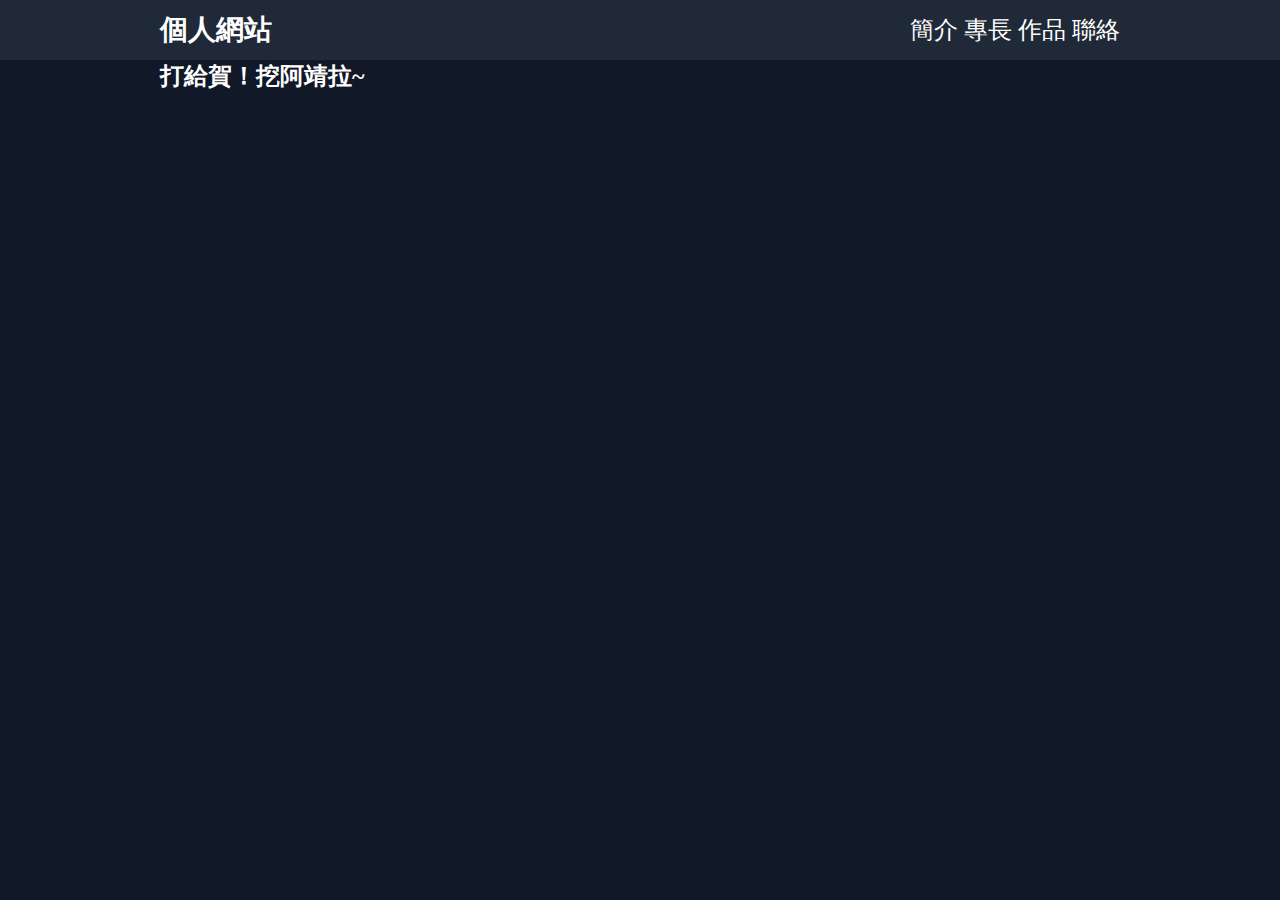
<file: index.html>
<!DOCTYPE html>
<html lang="en">
<head>
    <meta charset="UTF-8">
    <meta name="viewport" content="width=device-width, initial-scale=1.0">
    <title>簡介</title>
    <link rel="stylesheet" href="./css/style.css">
</head>
<body>
    <header>
        <div class="header header-title">
            <h3>
                個人網站
            </h3>
        </div>
        <div class="header header-links">
            <a class="header-link" href="index.html">簡介</a>
            <a class="header-link" href="researcher.html">專長</a>
            <a class="header-link" href="artworks.html">作品</a>
            <a class="header-link" href="contact.html">聯絡</a>
        </div>
    </header>
    <main>
        <div class="layout">
            <h2>打給賀！挖阿靖拉~</h2>
            
        </div>
    </main>
</body>
</html>
</file>
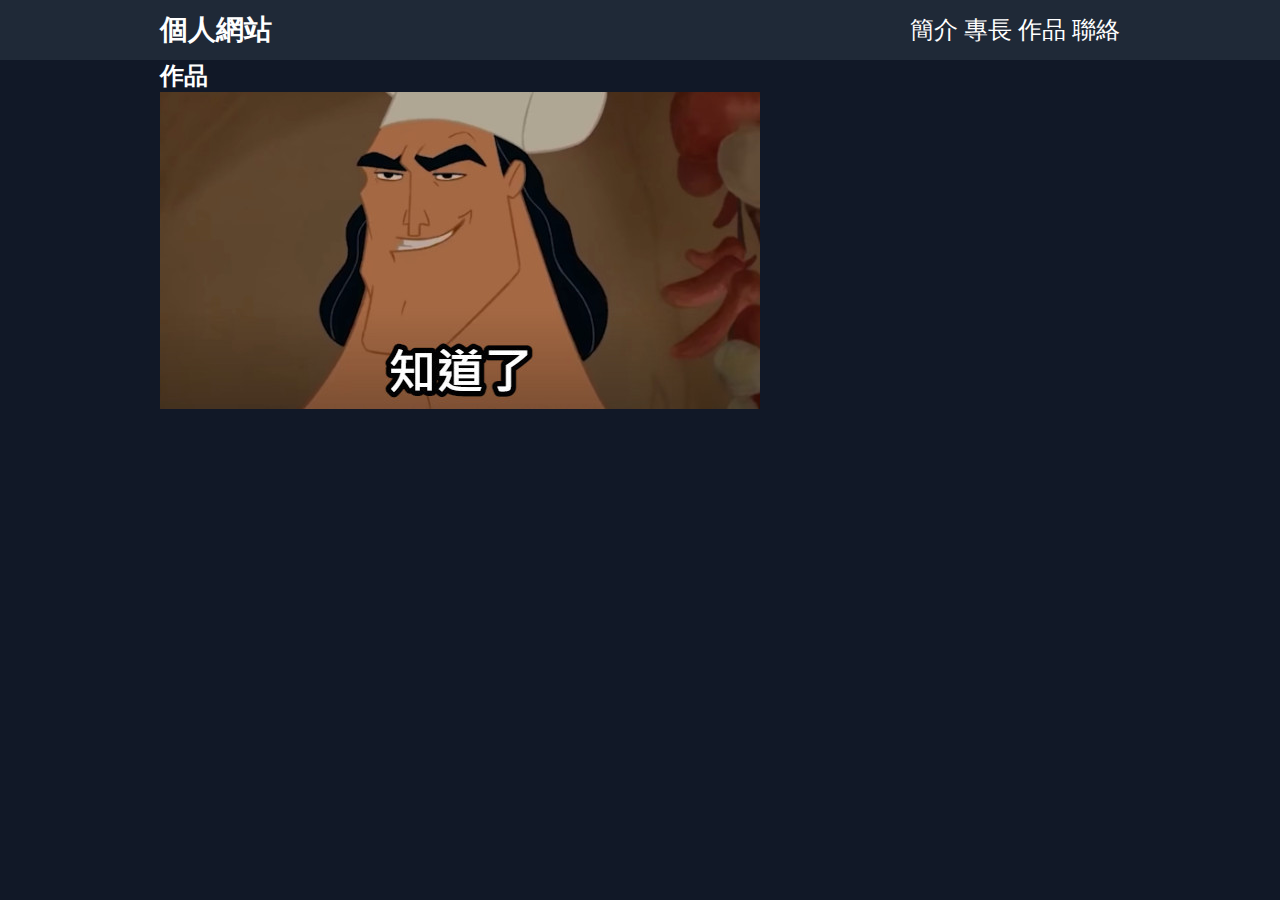
<file: artworks.html>
<!DOCTYPE html>
<html lang="en">
<head>
    <meta charset="UTF-8">
    <meta name="viewport" content="width=device-width, initial-scale=1.0">
    <title>作品</title>
    <link rel="stylesheet" href="./css/style.css">
</head>
<body>
    <header>
        <div class="header header-title">
            <h3>
                個人網站
            </h3>
        </div>
        <div class="header header-links">
            <a class="header-link" href="index.html">簡介</a>
            <a class="header-link" href="researcher.html">專長</a>
            <a class="header-link" href="artworks.html">作品</a>
            <a class="header-link" href="contact.html">聯絡</a>
        </div>
    </header>
    <main>
        <div class="layout">
            <h2>作品</h2>
            <img src="./images/i_know.jpg" alt="知道了">
        </div>
    </main>
</body>
</html>
</file>
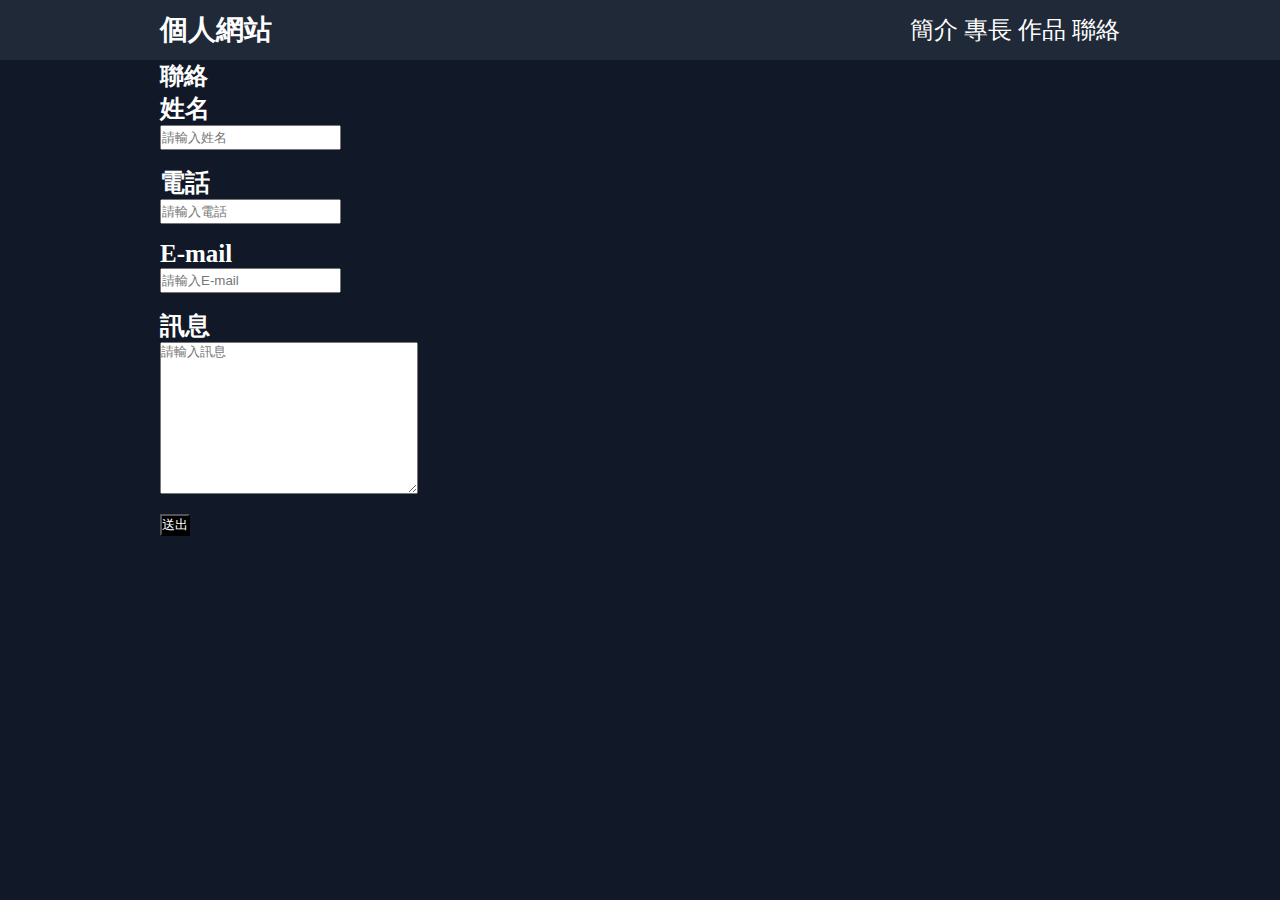
<file: contact.html>
<!DOCTYPE html>
<html lang="en">
<head>
    <meta charset="UTF-8">
    <meta name="viewport" content="width=device-width, initial-scale=1.0">
    <title>聯絡</title>
    <link rel="stylesheet" href="./css/style.css">
    <link rel="stylesheet" href="./css/contact.css">
</head>
<body>
    <header>
        <div class="header header-title">
            <h3>
                個人網站
            </h3>
        </div>
        <div class="header header-links">
            <a class="header-link" href="index.html">簡介</a>
            <a class="header-link" href="researcher.html">專長</a>
            <a class="header-link" href="artworks.html">作品</a>
            <a class="header-link" href="contact.html">聯絡</a>
        </div>
    </header>
    <main>
        <div class="layout">
            <h2>聯絡</h2>
            <div class="form-layout">
                <form action="" method="post">
                    <div class="form-group">
                        <label for="name">姓名</label><br>
                        <input type="text" name="" id="name" placeholder="請輸入姓名">
                    </div>
                    <div class="form-group">
                        <label for="phone">電話</label><br>
                        <input type="text" name="" id="phone" placeholder="請輸入電話">
                    </div>
                    <div class="form-group">
                        <label for="email">E-mail</label><br>
                        <input type="text" name="" id="email" placeholder="請輸入E-mail">
                    </div>
                    <div class="form-group">
                        <label for="message">訊息</label><br>
                        <textarea name="" id="message" cols="30" rows="10" placeholder="請輸入訊息"></textarea>
                    </div>
                    <button type="submit">送出</button>
                </form>
            </div>
            
        </div>
    </main>
</body>
</html>
</file>
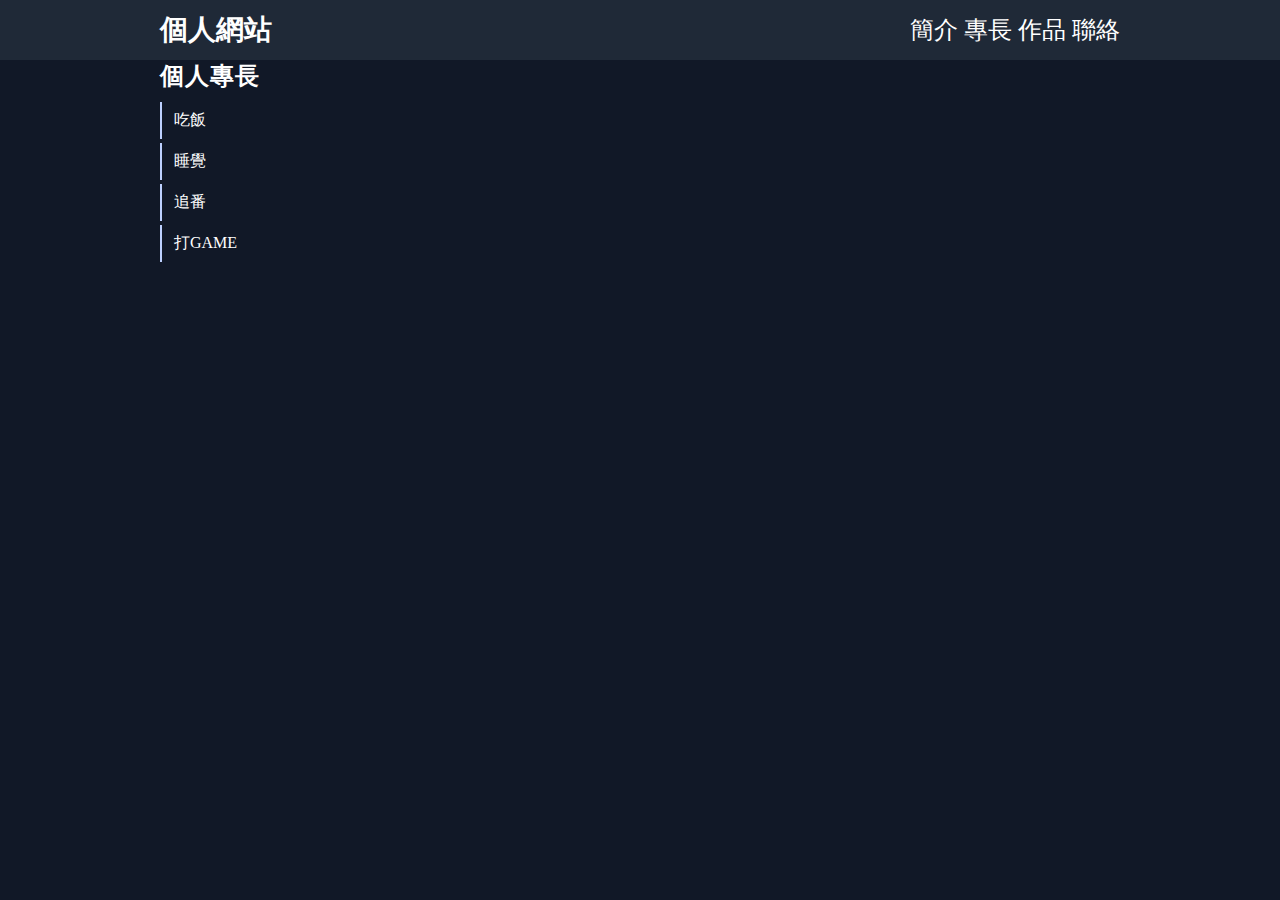
<file: researcher.html>
<!DOCTYPE html>
<html lang="en">

<head>
    <meta charset="UTF-8">
    <meta name="viewport" content="width=device-width, initial-scale=1.0">
    <title>專長</title>
    <link rel="stylesheet" href="./css/style.css">
    <link rel="stylesheet" href="/css/research.css">
</head>

<body>
    <header>
        <div class="header header-title">
            <h3>
                個人網站
            </h3>
        </div>
        <div class="header header-links">
            <a class="header-link" href="index.html">簡介</a>
            <a class="header-link" href="researcher.html">專長</a>
            <a class="header-link" href="artworks.html">作品</a>
            <a class="header-link" href="contact.html">聯絡</a>
        </div>
    </header>
    <main>
        <div class="layout">
            <div class="list">
                <h2>個人專長</h2>
                <ul>
                    <li><span>吃飯</span></li>
                    <li><span>睡覺</span></li>
                    <li><span>追番</span></li>
                    <li><span>打GAME</span></li>
                </ul>
            </div>
        </div>
    </main>
</body>

</html>
</file>
<file: css/style.css>
* {
    margin: 0;
    padding: 0;
    box-sizing: border-box;
    color: white;
}

a {
    text-decoration: none;
}

body {
    background-color: rgb(17 24 39);
}

header {
    padding: .7rem 10rem;
    display: flex;
    justify-content: space-between;
    align-items: center;
    font-size: 1.5rem;
    background-color: rgb(31 41 55);
}

.header .header-link {
    padding-bottom: 1px;
    border-bottom: 2px solid #ffffff00;
    transition: .3s;
}

.header .header-link:hover {
    border-bottom: 2px solid #fff;
}

main {
    padding: 0 10rem;
}

main .layout {
    width: 100%;
    height: 100%;
}
</file>
<file: css/contact.css>
.form-layout {
    display: flex;
    justify-content: left;
}

.form-group {
    margin: 0 0 1rem 0;
}

.form-group label {
    font-size: 25px;
    font-weight: 800;
}

.form-group input {
    height: 25px;
    color: #000;
    transition: .3s;
}

/* .form-group input:active {
    background: #000;
} */

.form-group input:focus {
    background: #000;
    color: #fff;
}

.form-group input:hover {
    padding: 0 10rem 0 0;
}

form button {
    background: #000;
    cursor: pointer;
    transition: .3s;
}

form button:hover {
    padding: 5rem 10rem;
    background: #fff;
    color: #000;
    font-size: 3rem;
    font-weight: 900;
}
</file>
<file: css/research.css>
.list {
    position: relative;
}

.list h2 {
    color: #fff;
    letter-spacing: 1px;
    margin-bottom: 10px;
}

.list ul {
    width: 30%;
    position: relative;
}

.list ul li {
    position: relative;
    left: 0;
    color: #fce4ec;
    list-style: none;
    margin: 4px 0;
    border-left: 2px solid #bdd0ff;
    transition: 0.5s;
    cursor: pointer;
}

.list ul li:hover {
    left: 10px;
}

.list ul li span {
    position: relative;
    padding: 8px;
    padding-left: 12px;
    display: inline-block;
    z-index: 1;
    transition: 0.5s;
}

.list ul li:hover span {
    color: #111;
}

.list ul li:before {
    content: "";
    position: absolute;
    width: 100%;
    height: 100%;
    background: #bdd0ff;
    transform: scaleX(0);
    transform-origin: left;
    transition: 0.5s;
}

.list ul li:hover:before {
    transform: scaleX(1);
}
</file>
